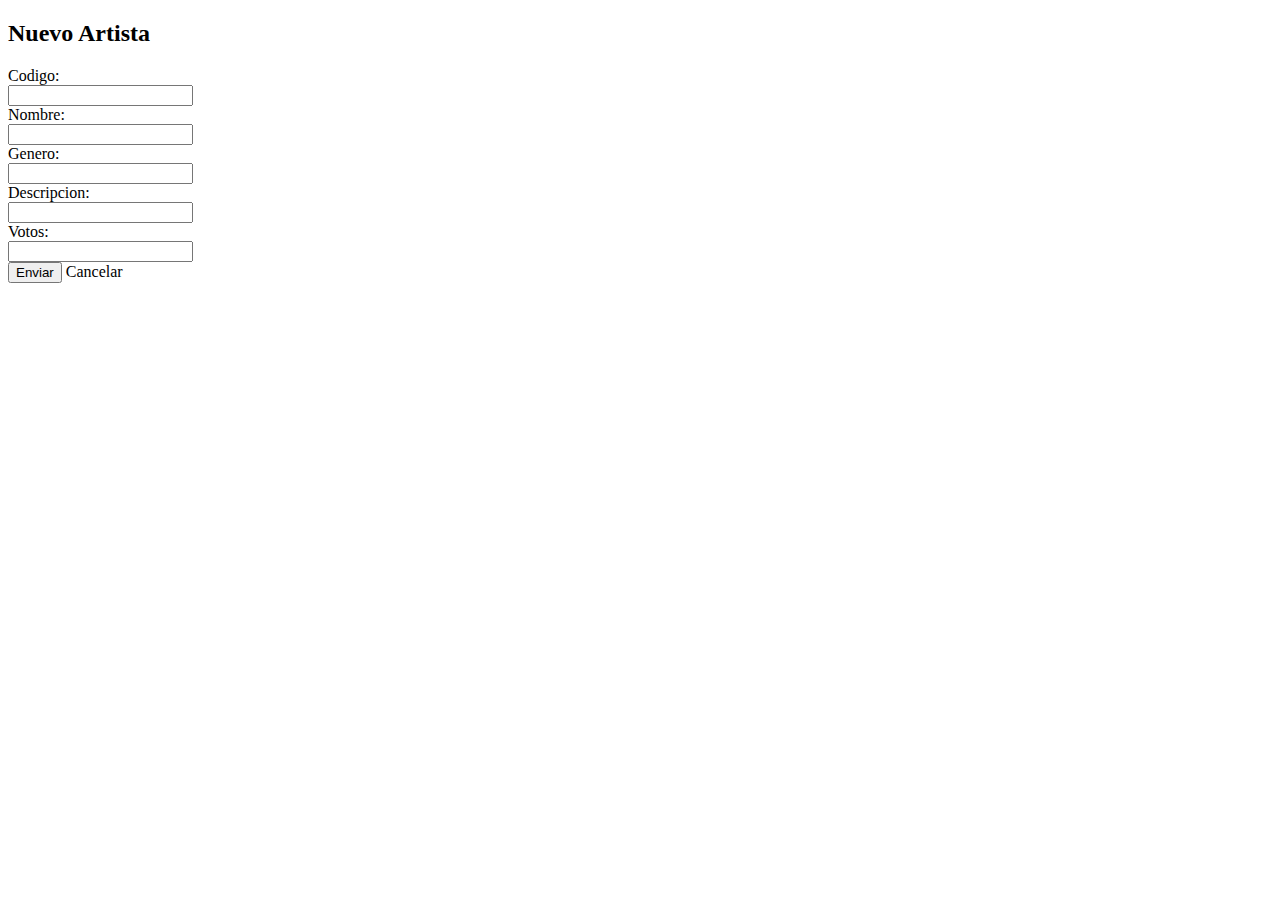
<file: TrabajoEvaluativo_Grupo18/src/main/resources/registro_candidatos.html>
<!DOCTYPE html>
<html xmlns:th="http://thymeleaf.org">
<head>
<link rel="stylesheet" type="text/css" th:href="@{/webjars/bootstrap/css/bootstrap.min.css}"/>	
<link rel="stylesheet" type="text/css" th:href="@{/css/style.css}"/>
<meta charset="ISO-8859-1">
<title>Registro de Candidatos</title>
</head>
<body>
<div class="container">
<div class="row justify-content-center mt-5 pt-5">
<div class="col-md-5 ">
 <h2>Nuevo Artista</h2>
 <form th:action="@{/Artista/nuevo}" th:object="${artista}" method="POST"> 
 <div class="row mb-3">
    <label for="inputCodigo" class="col-sm-2 col-form-label">Codigo: </label>
    <div class="col-sm-10">
      <input type="number" th:field="*{codigo}" class="form-control" id="inputCodigo">
    </div>
  </div>
  <div class="row mb-3">
    <label for="inputNombre" class="col-sm-2 col-form-label">Nombre: </label>
    <div class="col-sm-10">
      <input type="text" th:field="*{nombre}" class="form-control" id="inputNombre">
    </div>
  </div>
 <div class="row mb-3">
    <label for="inputGenero" class="col-sm-2 col-form-label">Genero: </label>
    <div class="col-sm-10">
      <input type="text" th:field="*{genero_music}" class="form-control" id="inputGenero">
    </div>
  </div>
  <div class="row mb-3">
    <label for="inputDescripcion" class="col-sm-2 col-form-label">Descripcion: </label>
    <div class="col-sm-10">
      <input type="text" th:field="*{descripcion}" class="form-control" id="inputDescripcion">
    </div>
  </div>
  <div class="row mb-3">
    <label for="inputNombre3" class="col-sm-2 col-form-label">Votos: </label>
    <div class="col-sm-10">
      <input type="number" th:field="*{cant_votos}" class="form-control" id="inputNombre3">
    </div>
  </div>
   <button type="submit" class="btn btn-primary">Enviar</button>
   <a th:href="@{/inicio/menu}" class="btn btn-primary" role="button" data-bs-toggle="button">Cancelar</a>
 </form> 
</div>
</div>
</div>
</body>
</html>
</file>
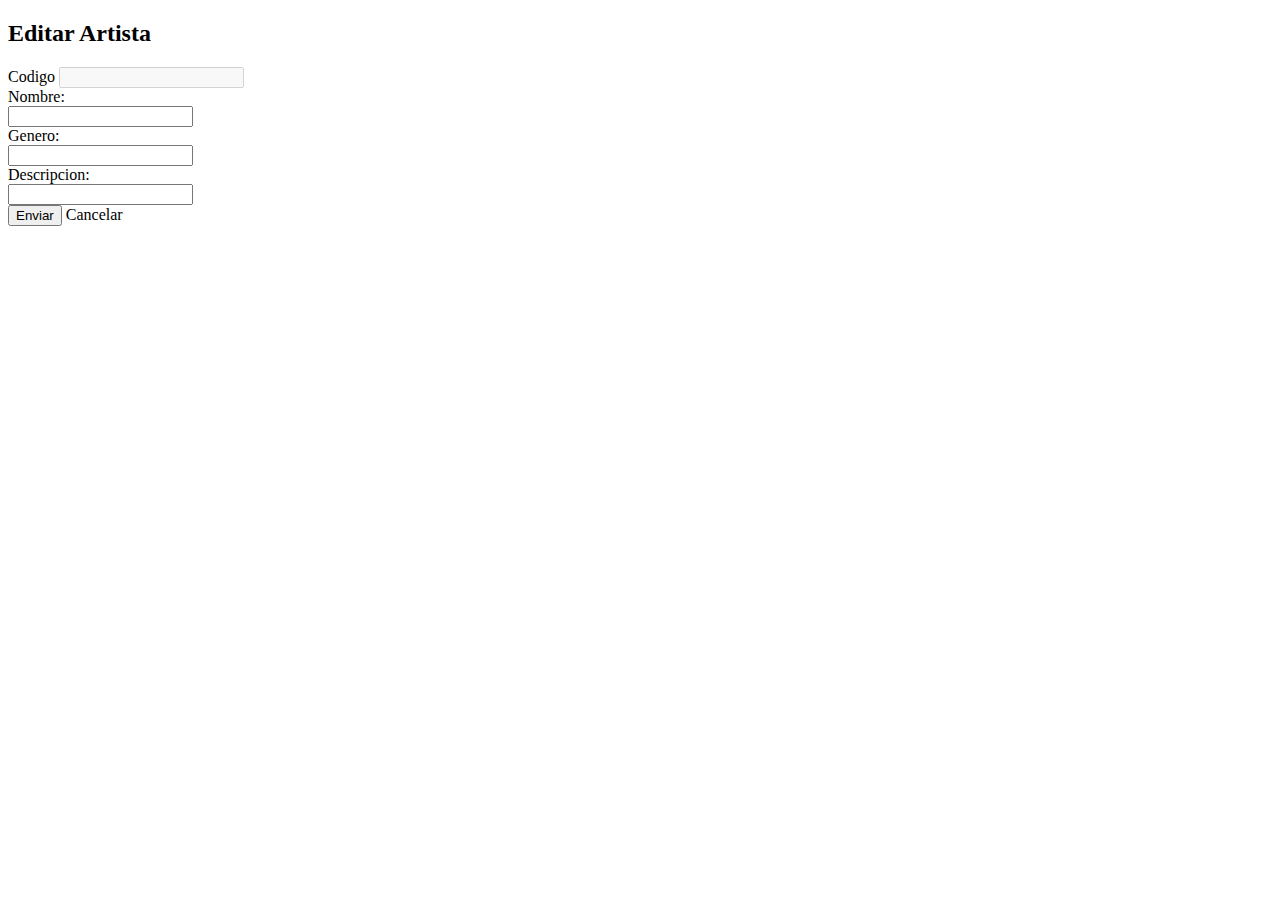
<file: TrabajoEvaluativo_Grupo18/src/main/resources/templates/edicion_candidato.html>
<!DOCTYPE html>
<html xmlns:th="http://thymeleaf.org">
<head>
<link rel="stylesheet" type="text/css" th:href="@{/webjars/bootstrap/css/bootstrap.min.css}"/>	
<link rel="stylesheet" type="text/css" th:href="@{/css/style.css}"/>
<meta charset="ISO-8859-1">
<title>Registro de Candidatos</title>
</head>
<body>
<div class="container">
<div class="row justify-content-center mt-5 pt-5">
<div class="col-md-5 ">
 <h2>Editar Artista</h2>
 <form th:action="@{/candidato/modificar}" th:object="${candidato}" method="POST"> 
 <div class="mb-3">
		   <input type="hidden" th:field="*{codigo}"/>
		   <label for=codigoId>Codigo</label>
		   <input th:value="${codigo}" type="number" class="form-control" id="codigoId" disabled="disabled">
 </div>
  <div class="row mb-3">
    <label for="inputNombre" class="col-sm-2 col-form-label">Nombre: </label>
    <div class="col-sm-10">
      <input type="text" th:field="*{nombre}" class="form-control" id="inputNombre">
      <div class="text-danger" th:if="${#fields.hasErrors('nombre')}" th:errors="*{nombre}"></div>
    </div>
  </div>
 <div class="row mb-3">
    <label for="inputGenero" class="col-sm-2 col-form-label">Genero: </label>
    <div class="col-sm-10">
      <input type="text" th:field="*{genero_music}" class="form-control" id="inputGenero">
      <div class="text-danger" th:if="${#fields.hasErrors('genero_music')}" th:errors="*{genero_music}"></div>
    </div>
  </div>
  <div class="row mb-3">
    <label for="inputDescripcion" class="col-sm-2 col-form-label">Descripcion: </label>
    <div class="col-sm-10">
      <input type="text" th:field="*{descripcion}" class="form-control" id="inputDescripcion">
      <div class="text-danger" th:if="${#fields.hasErrors('descripcion')}" th:errors="*{descripcion}"></div>
    </div>
  </div>
   <button type="submit" class="btn btn-primary">Enviar</button>
   <a th:href="@{/inicio/menu}" class="btn btn-primary" role="button" data-bs-toggle="button">Cancelar</a>
 </form> 
</div>
</div>
</div>
</body>
</html>
</file>
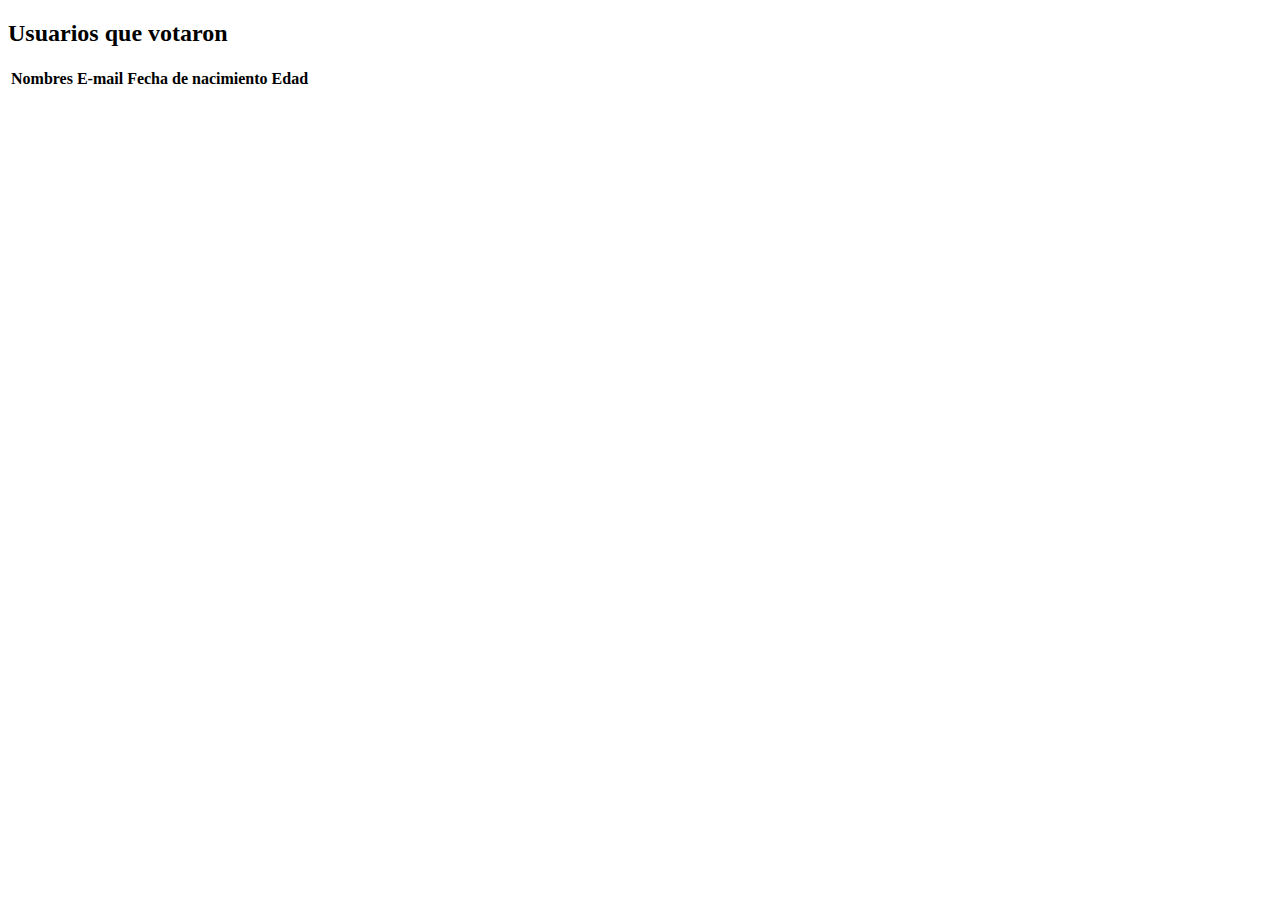
<file: TrabajoEvaluativo_Grupo18/src/main/resources/templates/lista_usuarios.html>
<!DOCTYPE html>
<html xmlns:th="http://thymeleaf.org">
<head>
<link rel="stylesheet" type="text/css" th:href="@{/webjars/bootstrap/css/bootstrap.min.css}"/>	
<link rel="stylesheet" type="text/css" th:href="@{/css/style.css}"/>
<meta charset="ISO-8859-1">
<title>Usuarios</title>
</head>
<body>
<header th:replace="/layouts/header::header"></header>
<div class="container">
<div class="row justify-content-center">
<div class="col-md-10 ">
<h2> Usuarios que votaron</h2>
<table class="table table-dark table-striped">
 <tr>
 <th> Nombres</th>
 <th> E-mail</th>
 <th> Fecha de nacimiento</th>
 <th> Edad</th> 
 </tr>
 <tr th:each="s:${usuario}">
 <td th:text="${s.nombre}"></td>
 <td th:text="${s.email}"></td>
 <td th:text="${s.fecha_nac}"></td>
 <td th:text="${s.edad}"></td>
 </tr>
</table>
</div>
</div>
</div> 
</body>
</html>
</file>
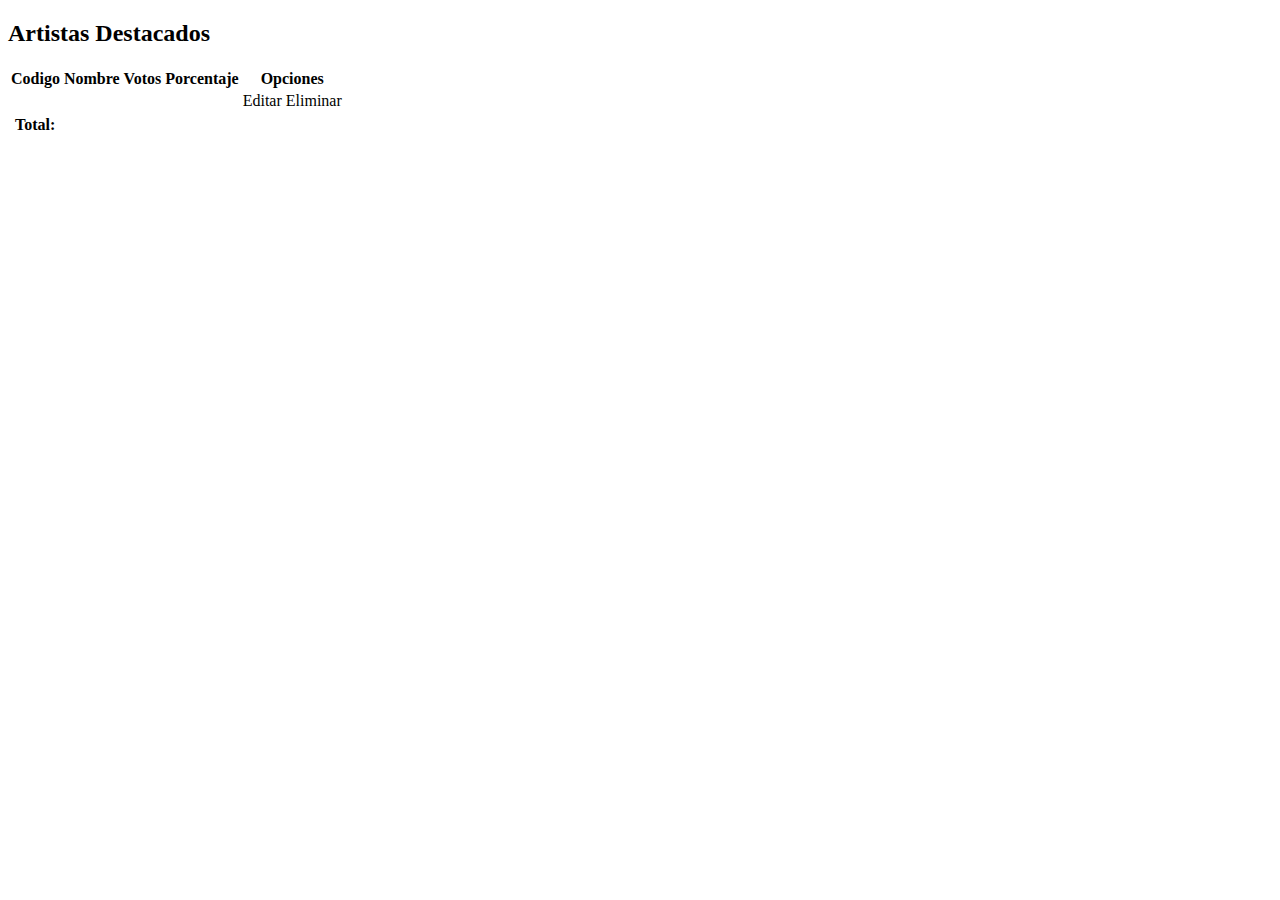
<file: TrabajoEvaluativo_Grupo18/src/main/resources/templates/lista_votosArtistas.html>
<!DOCTYPE html>
<html xmlns:th="http://thymeleaf.org">
<head>
<link rel="stylesheet" type="text/css" th:href="@{/webjars/bootstrap/css/bootstrap.min.css}"/>	
<link rel="stylesheet" type="text/css" th:href="@{/css/style.css}"/>
<meta charset="ISO-8859-1">
<title>Artistas</title>
</head>
<body>
<header th:replace="/layouts/header::header"></header>
<div class="container">
<div class="row justify-content-center">
<div class="col-md-10 ">
<h2> Artistas Destacados</h2>
<table class="table table-dark table-striped">
 <tr>
 <th>Codigo</th>
 <th> Nombre</th>
 <th> Votos </th> 
 <th> Porcentaje </th>
 <th> Opciones </th>
 </tr>
 <tr th:each="c:${candidato}">
 <td th:text="${c.codigo}"></td>
 <td th:text="${c.nombre}"></td>
 <td th:text="${c.cant_votos}"></td>
 <td></td>
 <td> 
  <a th:href="@{/candidato/editar/}+${c.codigo}" id="editarDocente" type="button" class="btn btn-warning">Editar</a>
  <a th:href="@{/candidato/eliminar/}+${c.codigo}" type="button" class="btn btn-danger">Eliminar</a>
 </td>
 </tr>
</table>
<div>
<table class="table table-dark table-striped">
<td>
<th> Total: <a th:text="${cantidad}"> </a> </th>
</td>

</table>
</div>
</div>
</div>
</div> 
</body>
</html>
</file>
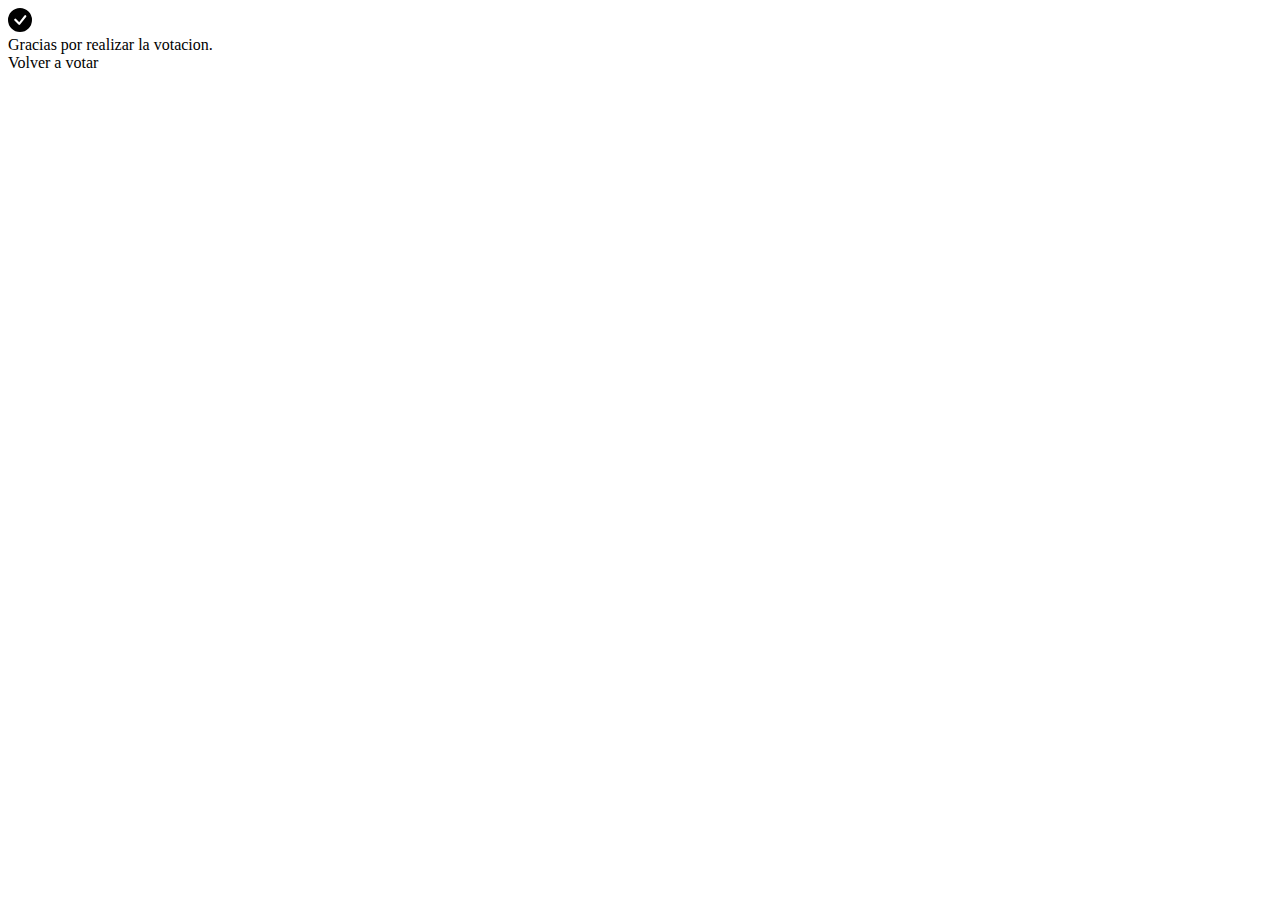
<file: TrabajoEvaluativo_Grupo18/src/main/resources/templates/mensaje.html>
<!DOCTYPE html>
<html xmlns:th="http://thymeleaf.org">
<head>
<link rel="stylesheet" type="text/css" th:href="@{/webjars/bootstrap/css/bootstrap.min.css}"/>	
<link rel="stylesheet" type="text/css" th:href="@{/css/style.css}"/>
<meta charset="ISO-8859-1">
<title>Mensaje</title>
</head>
<body>
<header th:replace="/layouts/header::header"></header>
   <svg xmlns="http://www.w3.org/2000/svg" style="display: none;">
    <symbol id="check-circle-fill" fill="currentColor" viewBox="0 0 16 16">
      <path d="M16 8A8 8 0 1 1 0 8a8 8 0 0 1 16 0zm-3.97-3.03a.75.75 0 0 0-1.08.022L7.477 9.417 5.384 7.323a.75.75 0 0 0-1.06 1.06L6.97 11.03a.75.75 0 0 0 1.079-.02l3.992-4.99a.75.75 0 0 0-.01-1.05z"/>
    </symbol>
   </svg>
 <div class="alert alert-success d-flex align-items-center" role="alert">
  <svg class="bi flex-shrink-0 me-2" width="24" height="24" role="img" aria-label="Success:"><use xlink:href="#check-circle-fill"/></svg>
  <div>
   Gracias por realizar la votacion.
  </div>
</div>
  
  <a class="btn btn-dark" th:href=@{/candidato/votar} role="button">Volver a votar</a>
</body>
</html>
</file>
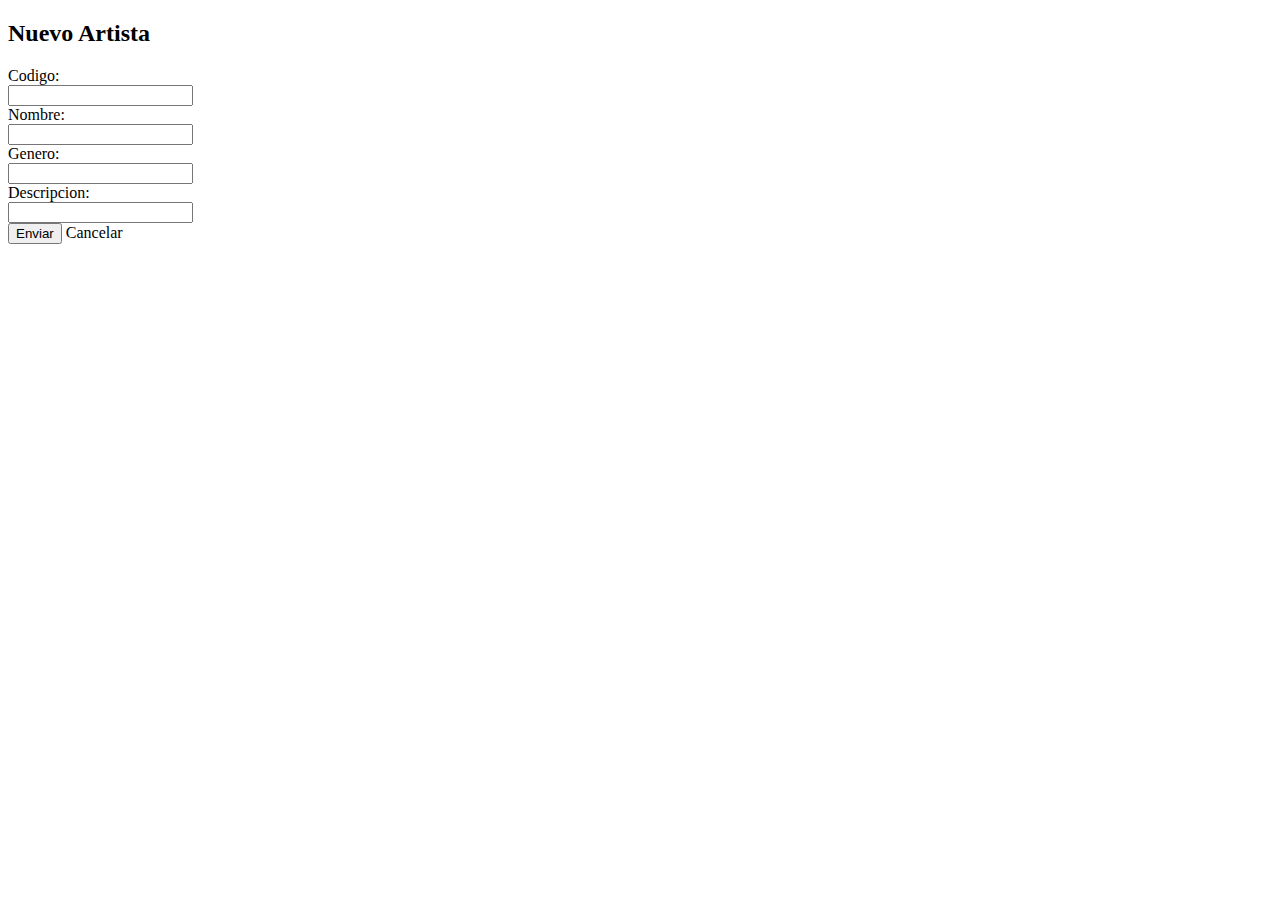
<file: TrabajoEvaluativo_Grupo18/src/main/resources/templates/registro_candidatos.html>
<!DOCTYPE html>
<html xmlns:th="http://thymeleaf.org">
<head>
<link rel="stylesheet" type="text/css" th:href="@{/webjars/bootstrap/css/bootstrap.min.css}"/>	
<link rel="stylesheet" type="text/css" th:href="@{/css/style.css}"/>
<meta charset="ISO-8859-1">
<title>Registro de Candidatos</title>
</head>
<body>
<div class="container">
<div class="row justify-content-center mt-5 pt-5">
<div class="col-md-5 ">
 <h2>Nuevo Artista</h2>
 <form th:action="@{/candidato/guardarCandidato}" th:object="${candidato}" method="POST"> 
 <div class="row mb-3">
    <label for="inputCodigo" class="col-sm-2 col-form-label">Codigo: </label>
    <div class="col-sm-10">
      <input type="number" th:field="*{codigo}" class="form-control" id="inputCodigo">
      <div class="text-danger" th:if="${#fields.hasErrors('codigo')}" th:errors="*{codigo}"></div>
    </div>
  </div>
  <div class="row mb-3">
    <label for="inputNombre" class="col-sm-2 col-form-label">Nombre: </label>
    <div class="col-sm-10">
      <input type="text" th:field="*{nombre}" class="form-control" id="inputNombre">
      <div class="text-danger" th:if="${#fields.hasErrors('nombre')}" th:errors="*{nombre}"></div>
    </div>
  </div>
 <div class="row mb-3">
    <label for="inputGenero" class="col-sm-2 col-form-label">Genero: </label>
    <div class="col-sm-10">
      <input type="text" th:field="*{genero_music}" class="form-control" id="inputGenero">
      <div class="text-danger" th:if="${#fields.hasErrors('genero_music')}" th:errors="*{genero_music}"></div>
    </div>
  </div>
  <div class="row mb-3">
    <label for="inputDescripcion" class="col-sm-2 col-form-label">Descripcion: </label>
    <div class="col-sm-10">
      <input type="text" th:field="*{descripcion}" class="form-control" id="inputDescripcion">
      <div class="text-danger" th:if="${#fields.hasErrors('descripcion')}" th:errors="*{descripcion}"></div>
    </div>
  </div>
   <button type="submit" class="btn btn-primary">Enviar</button>
   <a th:href="@{/inicio/menu}" class="btn btn-primary" role="button" data-bs-toggle="button">Cancelar</a>
 </form> 
</div>
</div>
</div>
</body>
</html>
</file>
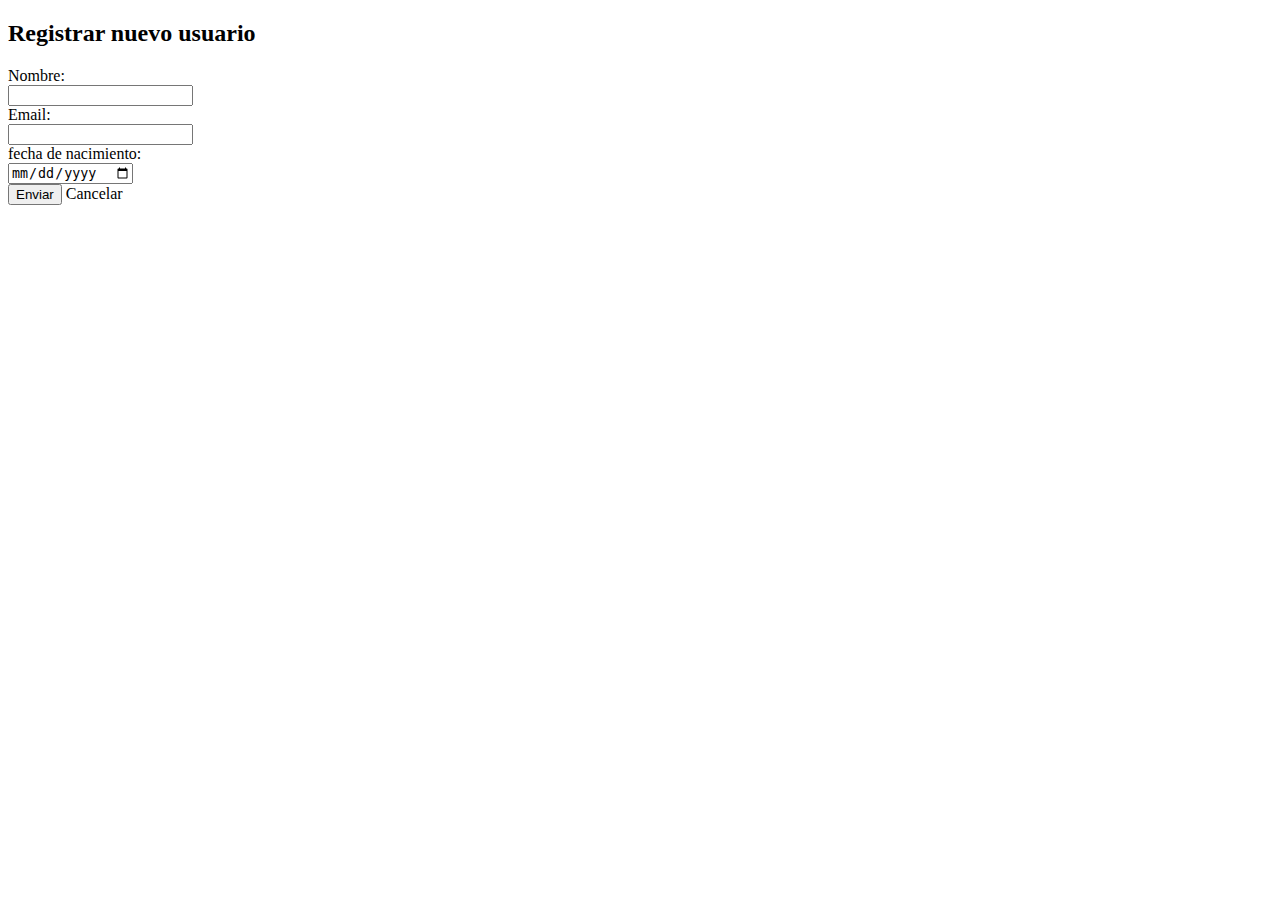
<file: TrabajoEvaluativo_Grupo18/src/main/resources/templates/Registro_usuario.html>
<!DOCTYPE html>
<html xmlns:th="http://thymeleaf.org">
<head>
<link rel="stylesheet" type="text/css" th:href="@{/webjars/bootstrap/css/bootstrap.min.css}"/>	
<link rel="stylesheet" type="text/css" th:href="@{/css/style.css}"/>
<meta charset="ISO-8859-1">
<title>Registro de Usuario</title>
</head>
<body>
<div class="container">
<div class="row justify-content-center mt-5 pt-5">
<div class="col-md-5 ">
 <h2>Registrar nuevo usuario</h2>
 <form th:action="@{/registrar/Usuario}" th:object="${usuario}" th:method="post"> 
 <div class="row mb-3">
    <label for="inputNombre3" class="col-sm-2 col-form-label">Nombre: </label>
    <div class="col-sm-10">
      <input type="text" th:field="*{nombre}" class="form-control" id="inputNombre3">
    </div>
  </div>
 <div class="row mb-3">
    <label for="inputEmail3" class="col-sm-2 col-form-label">Email: </label>
    <div class="col-sm-10">
      <input type="email"  th:field="*{email}" class="form-control" id="inputEmail3">
    </div>
  </div>
  <div class="row mb-3">
    <label for="inputFechaNac3" class="col-sm-2 col-form-label">fecha de nacimiento: </label>
    <div class="col-sm-10">
      <input type="date" th:field="*{fecha_nac}" class="form-control" id="inputFechaNac3">
    </div>
  </div>
   <button type="submit" class="btn btn-primary">Enviar</button>
   <a th:href="@{/inicio/menu}" class="btn btn-primary" role="button" data-bs-toggle="button">Cancelar</a>
 </form> 
</div>
</div>
</div>
</body>
</html>
</file>
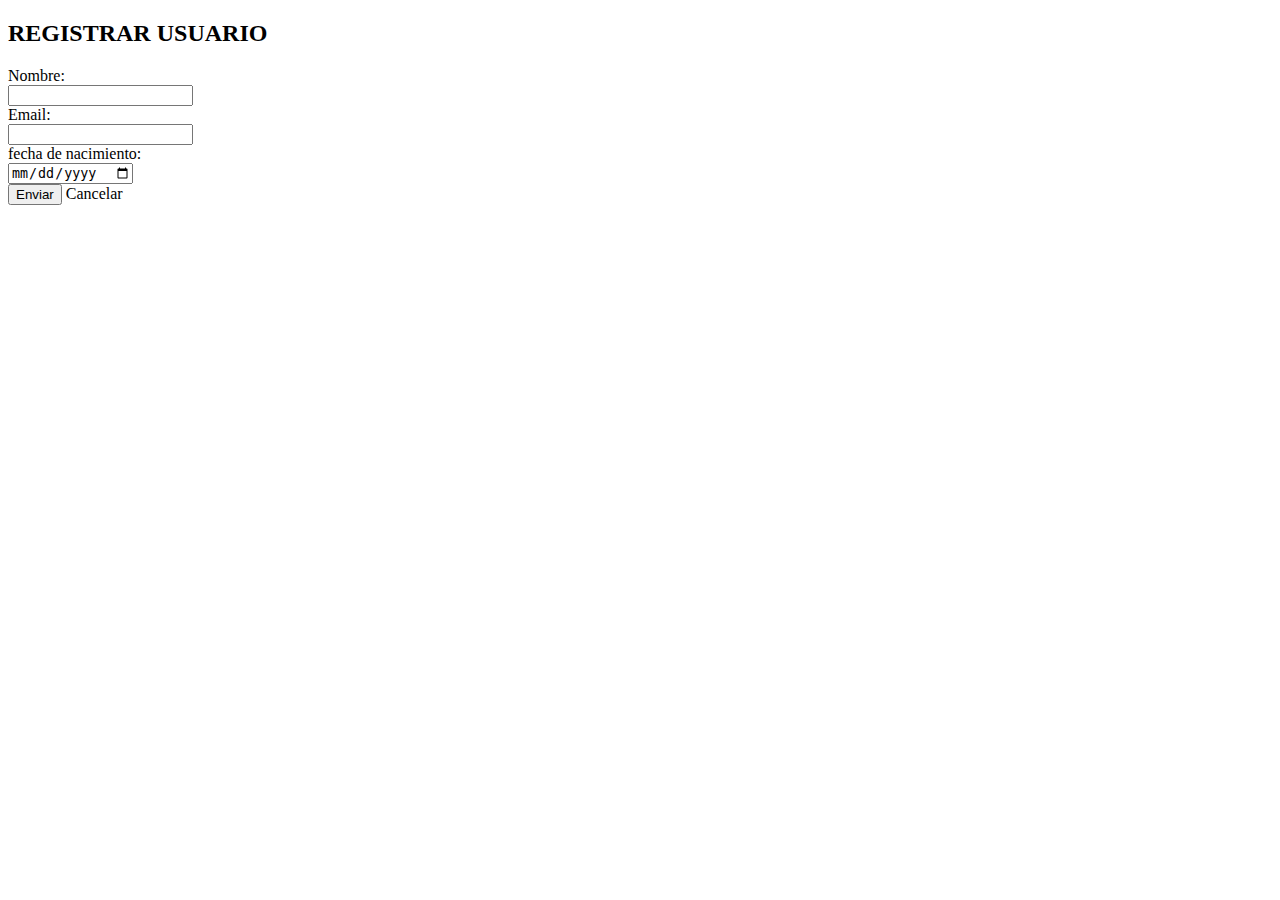
<file: TrabajoEvaluativo_Grupo18/src/main/resources/templates/registro_usuario.html>
<!DOCTYPE html>
<html xmlns:th="http://thymeleaf.org">
<head>
<link rel="stylesheet" type="text/css" th:href="@{/webjars/bootstrap/css/bootstrap.min.css}"/>	
<link rel="stylesheet" type="text/css" th:href="@{/css/style.css}"/>
<meta charset="ISO-8859-1">
<title>Registro de Usuario</title>
</head>
<body>
<div class="container color">
<div class="row justify-content-center mt-5 pt-5">
<div class="col-md-6">
 <h2>REGISTRAR USUARIO</h2>
 <form th:action="@{/usuario/guardarUsuario}" th:object="${usuario}" method="POST"> 
 <div class="row mb-5">
    <label for="inputNombre" class="col-sm-2 col-form-label">Nombre: </label>
    <div class="col-sm-8">
      <input type="text" th:field="*{nombre}" class="form-control" id="inputNombre">
      <div class="text-danger" th:if="${#fields.hasErrors('nombre')}" th:errors="*{nombre}"></div>
    </div>
  </div>
 <div class="row mb-5">
    <label for="inputEmail" class="col-sm-2 col-form-label">Email: </label>
    <div class="col-sm-8">
      <input type="email"  th:field="*{email}" class="form-control" id="inputEmail">
      <div class="text-danger" th:if="${#fields.hasErrors('email')}" th:errors="*{email}"></div>
    </div>
  </div>
  <div class="row mb-5">
    <label for="inputFechaNac" class="col-sm-2 col-form-label">fecha de nacimiento: </label>
    <div class="col-sm-8">
      <input type="date" th:field="*{fecha_nac}" class="form-control" id="inputFechaNac">
      <div class="text-danger" th:if="${#fields.hasErrors('fecha_nac')}" th:errors="*{fecha_nac}"></div>
    </div>
  </div>
   <button type="submit" class="btn btn-dark ">Enviar</button>
   <a th:href="@{/inicio/menu}" class="btn btn-dark" role="button" data-bs-toggle="button">Cancelar</a>
  
 </form> 
</div>
</div>
</div>
</body>
</html>
</file>
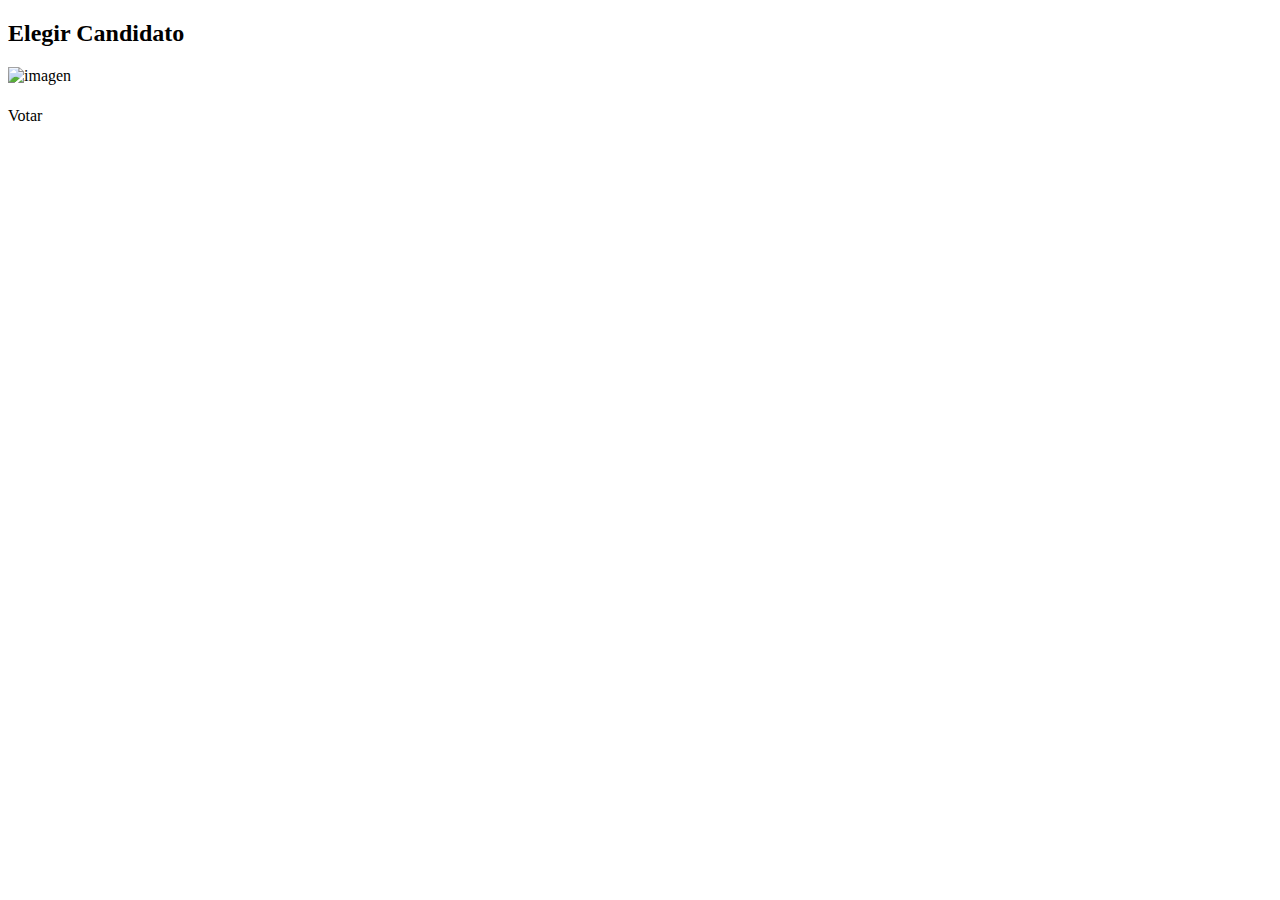
<file: TrabajoEvaluativo_Grupo18/src/main/resources/templates/votar.html>
<!DOCTYPE html>
<html xmlns:th="http://thymeleaf.org">
<head>
<link rel="stylesheet" type="text/css" th:href="@{/webjars/bootstrap/css/bootstrap.min.css}"/>	
<link rel="stylesheet" type="text/css" th:href="@{/css/style.css}"/>
<meta charset="ISO-8859-1">
<title>VOTACION</title>
</head>
<body>
<header th:replace="/layouts/header::header"></header> 
<h2> Elegir Candidato</h2>
<div class="container">
 <div class="row">
   <div th:each="cand:${candidato}" class="col-3"> 
      <div>
        <div class="card" style="width: 18rem;">
        <img th:src="@{/images/img1.jpg}" class="card-img-top" alt="imagen">
        <div class="card-body">
        <h5 th:text="${cand.nombre}" class="card-title"></h5>
        <p  th:text="${cand.descripcion}"class="card-text"> </p>
        <a th:href="@{/candidato/guardarvoto?id={id}(id=${cand.codigo})}" class="btn btn-dark">Votar</a>
  </div>
</div>
      </div>
   </div>
  </div>
</div>
</body>
</html>
</file>
